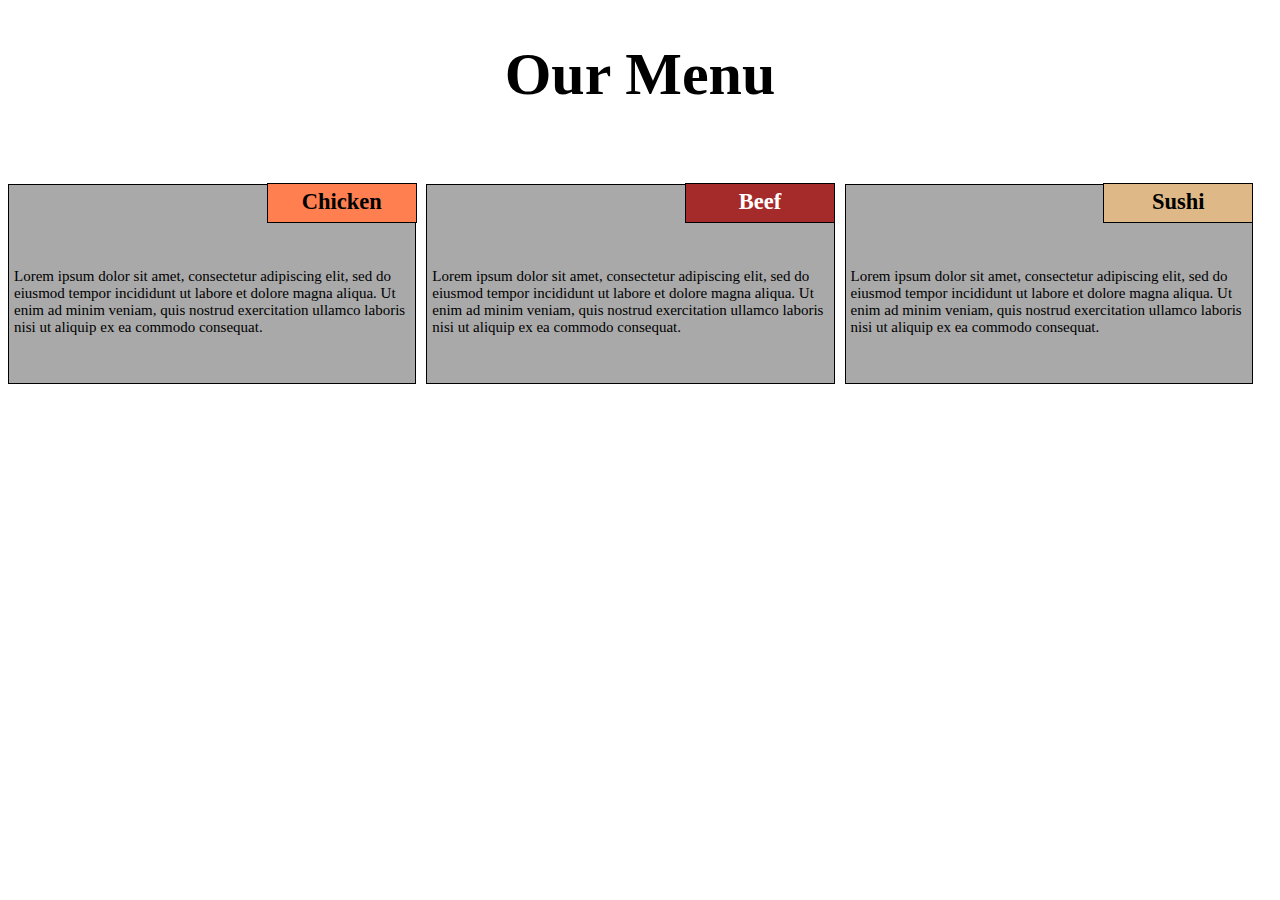
<file: module2-solutions/index.html>
<!DOCTYPE html>
<html>
<head>
<meta charset="utf-8">
<meta name="viewport" content="width=device-width, initial-scale=1">
<title>Assignment 2</title>
<style>
	*{
		box-sizing: border-box;
	}
	h1{
		margin-bottom: 15px;
		text-align: center;
		font-family: Brush Script MT;
		font-size: 60px;
	}
	div#item1, div#item2, div#item3{
		border: 1px solid black;
		background-color: #A9A9A9;
		position: relative;
		top: 60px;
	}
	div{
		width: 100%;
		height: 200px;
		margin-right: 10px;
		margin-bottom: 10px;
	}
	
	h2{
		width: 150px;
		height: 40px;
		border: 1px solid black;
		text-align: center;
		position: relative;
		top: -20.5px;
		left: 1.5px;
		float: right;
		font-family: Georgia;
		font-size: 22.5px;
		padding: 5px;
	}
	
	h2.chicken{
		background-color: #FF7F50;
		top: -23;

	}
	h2.beef{
		background-color: #A52A2A;
		color: white;
	}
	h2.sushi{
		background-color: #DEB887;
	}
	p{
		clear: left;
		clear: right;
		margin: 5px;
		float: left;
		float: top;
		font-family: Times New Roman;
		font-size: 15px;
	}
	
	
@media (min-width: 992px){ 
  .col-lg-3{
  	width: 32.3%;
  	float: left;
  }
}
@media (min-width: 768px) and (max-width: 991px){
	.col-md-6{
		float: left;
	}
	#item1, #item2{
		width: 48.5%;
	}
	#item3{
		width: 98%;
		margin-right: 10px;
	}
}	
	
		
</style>
</head>
<body>
<h1>Our Menu</h1>
<div class="row">
	<div class="col-lg-3 col-md-6 col-sm-12" id="item1"><h2 class="chicken">Chicken</h2><p>Lorem ipsum dolor sit amet, consectetur adipiscing elit, sed do eiusmod tempor incididunt ut labore et dolore magna aliqua. Ut enim ad minim veniam, quis nostrud exercitation ullamco laboris nisi ut aliquip ex ea commodo consequat.</p></div>
	<div class="col-lg-3 col-md-6 col-sm-12" id="item2"><h2 class="beef">Beef</h2><p>Lorem ipsum dolor sit amet, consectetur adipiscing elit, sed do eiusmod tempor incididunt ut labore et dolore magna aliqua. Ut enim ad minim veniam, quis nostrud exercitation ullamco laboris nisi ut aliquip ex ea commodo consequat.</p></div>
	<div class="col-lg-3 col-md-6 col-sm-12" id="item3"><h2 class="sushi">Sushi</h2><p>Lorem ipsum dolor sit amet, consectetur adipiscing elit, sed do eiusmod tempor incididunt ut labore et dolore magna aliqua. Ut enim ad minim veniam, quis nostrud exercitation ullamco laboris nisi ut aliquip ex ea commodo consequat.</p></div>


</body>
</html>
</file>
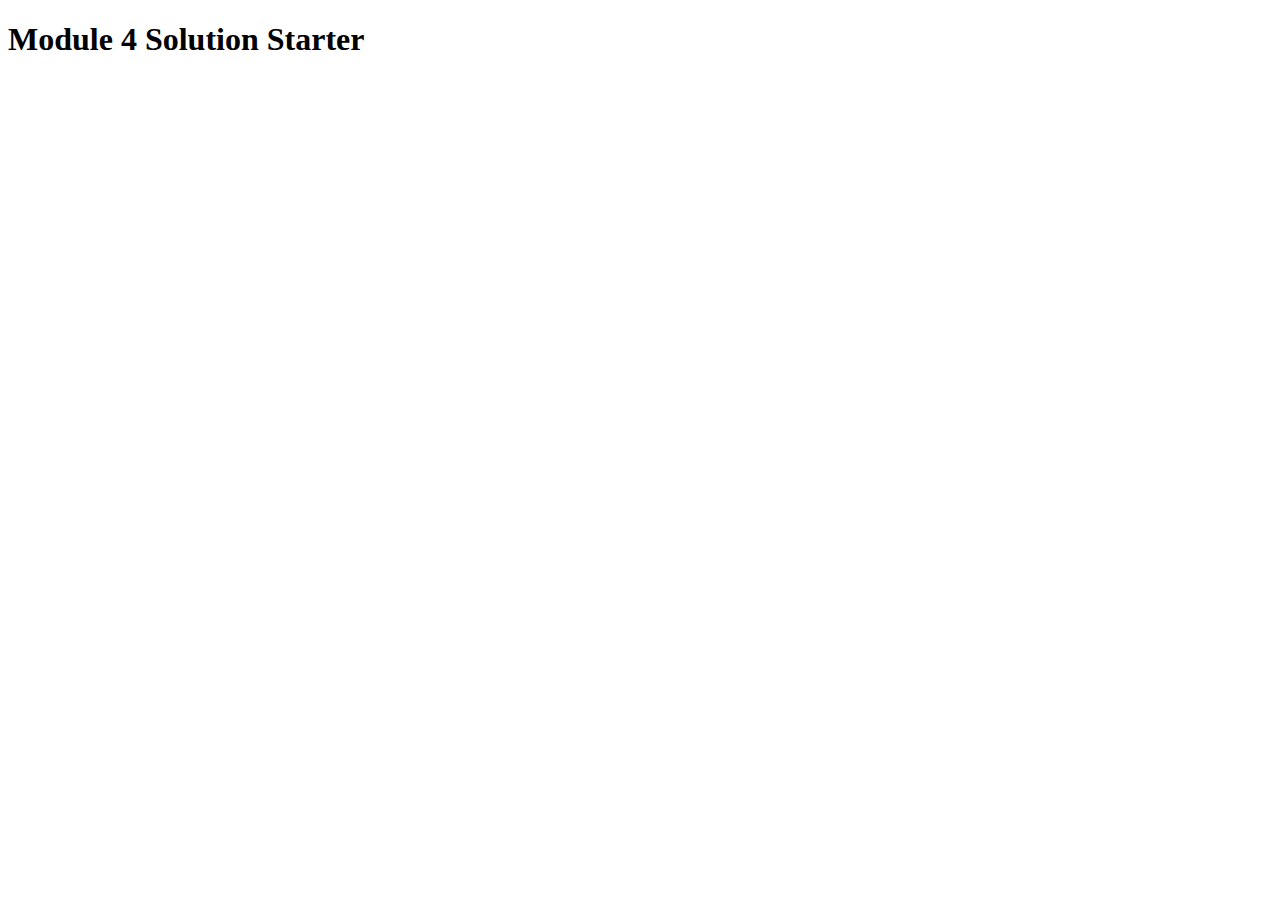
<file: module4-solutions/index.html>
<!DOCTYPE html>
<html>
<head>
  <meta charset="utf-8">
  <title>Module 4 Solution Starter</title>
  <script src="SpeakHello.js"></script>
  <script src="SpeakGoodBye.js"></script>
  <script src="script.js"></script>
</head>
<body>
  <h1>Module 4 Solution Starter</h1>
</body>
</html>
</file>
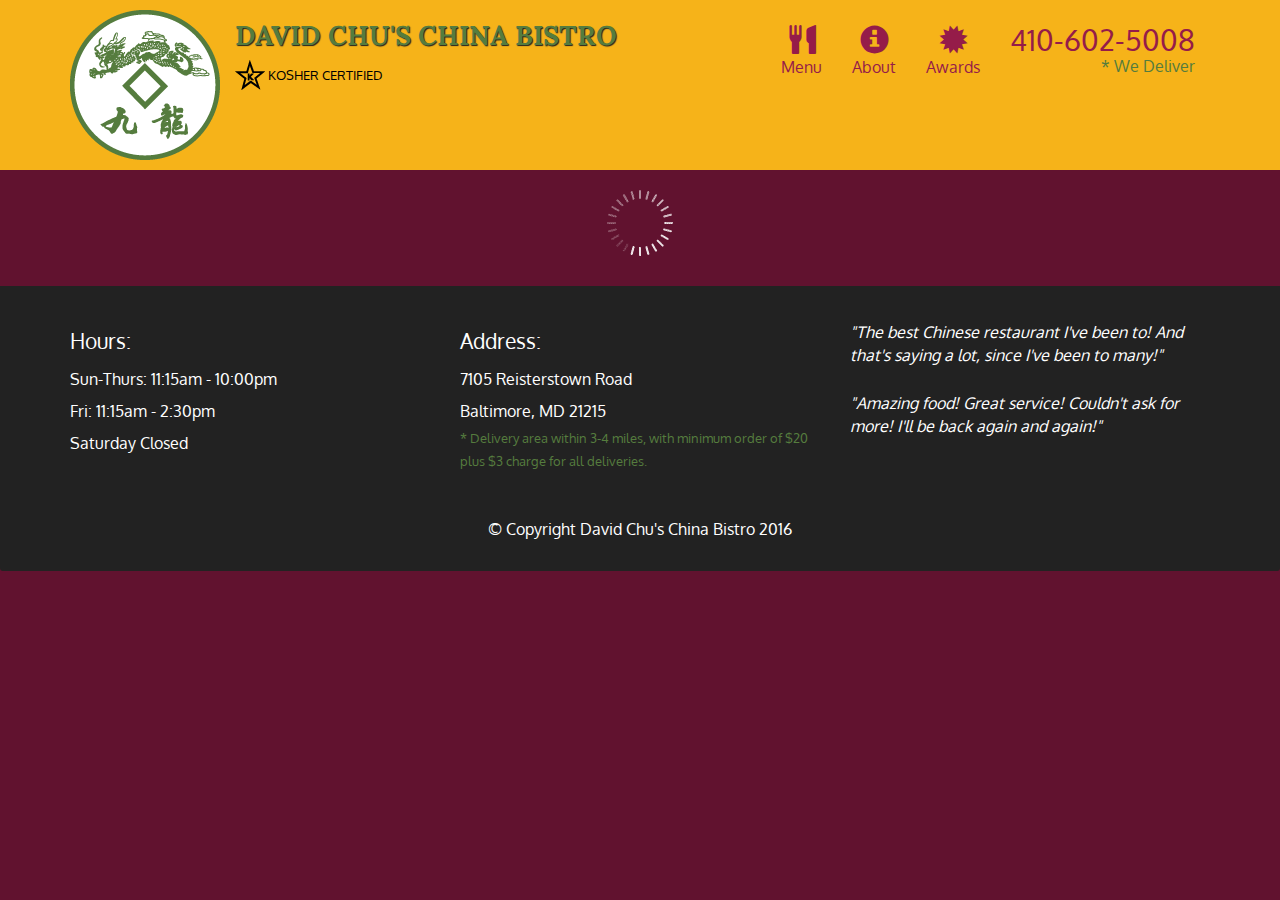
<file: module5-solution/index.html>
<!doctype html>
<html lang="en">
  <head>
    <meta charset="utf-8">
    <meta http-equiv="X-UA-Compatible" content="IE=edge">
    <meta name="viewport" content="width=device-width, initial-scale=1">
    <title>David Chu's China Bistro</title>
    <link rel="stylesheet" href="css/bootstrap.min.css">
    <link rel="stylesheet" href="css/styles.css">
    <link href='https://fonts.googleapis.com/css?family=Oxygen:400,300,700' rel='stylesheet' type='text/css'>
    <link href='https://fonts.googleapis.com/css?family=Lora' rel='stylesheet' type='text/css'>
  </head>
<body>
  <header>
    <nav id="header-nav" class="navbar navbar-default">
      <div class="container">
        <div class="navbar-header">
          <a href="index.html" class="pull-left visible-md visible-lg">
            <div id="logo-img" alt="Logo image"></div>
          </a>

          <div class="navbar-brand">
            <a href="index.html"><h1>David Chu's China Bistro</h1></a>
            <p>
              <img src="images/star-k-logo.png" alt="Kosher certification">
              <span>Kosher Certified</span>
            </p>
          </div>

          <button id="navbarToggle" type="button" class="navbar-toggle collapsed" data-toggle="collapse" data-target="#collapsable-nav" aria-expanded="false">
            <span class="sr-only">Toggle navigation</span>
            <span class="icon-bar"></span>
            <span class="icon-bar"></span>
            <span class="icon-bar"></span>
          </button>
        </div>
        
        <div id="collapsable-nav" class="collapse navbar-collapse">
           <ul id="nav-list" class="nav navbar-nav navbar-right">
            <li id="navHomeButton" class="visible-xs active">
              <a href="index.html">
                <span class="glyphicon glyphicon-home"></span> Home</a>
            </li>
            <li id="navMenuButton">
              <a href="#" onclick="$dc.loadMenuCategories();">
                <span class="glyphicon glyphicon-cutlery"></span><br class="hidden-xs"> Menu</a>
            </li>
            <li>
              <a href="#">
                <span class="glyphicon glyphicon-info-sign"></span><br class="hidden-xs"> About</a>
            </li>
            <li>
              <a href="#">
                <span class="glyphicon glyphicon-certificate"></span><br class="hidden-xs"> Awards</a>
            </li>
            <li id="phone" class="hidden-xs">
              <a href="tel:410-602-5008">
                <span>410-602-5008</span></a><div>* We Deliver</div>
            </li>
          </ul><!-- #nav-list -->
        </div><!-- .collapse .navbar-collapse -->
      </div><!-- .container -->
    </nav><!-- #header-nav -->
  </header>

  <div id="call-btn" class="visible-xs">
    <a class="btn" href="tel:410-602-5008">
    <span class="glyphicon glyphicon-earphone"></span>
    410-602-5008
    </a>
  </div>
  <div id="xs-deliver" class="text-center visible-xs">* We Deliver</div>

  <div id="main-content" class="container"></div>

  <footer class="panel-footer">
    <div class="container">
      <div class="row">
        <section id="hours" class="col-sm-4">
          <span>Hours:</span><br>
          Sun-Thurs: 11:15am - 10:00pm<br>
          Fri: 11:15am - 2:30pm<br>
          Saturday Closed
          <hr class="visible-xs">
        </section>
        <section id="address" class="col-sm-4">
          <span>Address:</span><br>
          7105 Reisterstown Road<br>
          Baltimore, MD 21215
          <p>* Delivery area within 3-4 miles, with minimum order of $20 plus $3 charge for all deliveries.</p>
          <hr class="visible-xs">
        </section>
        <section id="testimonials" class="col-sm-4">
          <p>"The best Chinese restaurant I've been to! And that's saying a lot, since I've been to many!"</p>
          <p>"Amazing food! Great service! Couldn't ask for more! I'll be back again and again!"</p>
        </section>
      </div>
      <div class="text-center">&copy; Copyright David Chu's China Bistro 2016</div>
    </div>
  </footer>

  <!-- jQuery (Bootstrap JS plugins depend on it) -->
  <script src="js/jquery-2.1.4.min.js"></script>
  <script src="js/bootstrap.min.js"></script>
  <script src="js/ajax-utils.js"></script>
  <script src="js/script.js"></script>
</body>
</html>
</file>
<file: module5-solution/css/styles.css>
body {
  font-size: 16px;
  color: #fff;
  background-color: #61122f;
  font-family: 'Oxygen', sans-serif;
}

/** HEADER **/
#header-nav {
  background-color: #f6b319;
  border-radius: 0;
  border: 0;
}

#logo-img {
  background: url('../images/restaurant-logo_large.png') no-repeat;
  width: 150px;
  height: 150px;
  margin: 10px 15px 10px 0;
}

.navbar-brand {
  padding-top: 25px;
}
.navbar-brand h1 { /* Restaurant name */
  font-family: 'Lora', serif;
  color: #557c3e;
  font-size: 1.5em;
  text-transform: uppercase;
  font-weight: bold;
  text-shadow: 1px 1px 1px #222;
  margin-top: 0;
  margin-bottom: 0;
  line-height: .75;
}
.navbar-brand a:hover, .navbar-brand a:focus {
  text-decoration: none;
}
.navbar-brand p { /* Kosher cert */
  color: #000;
  text-transform: uppercase;
  font-size: .7em;
  margin-top: 15px;
}
.navbar-brand p span { /* Star-K */
  vertical-align: middle;
}

#nav-list {
  margin-top: 10px;
}
#nav-list a {
  color: #951C49;
  text-align: center;
}
#nav-list a:hover {
  background: #E7E7E7;
}
#nav-list a span {
  font-size: 1.8em;
}

#phone {
  margin-top: 5px;
}
#phone a { /* Phone number */
  text-align: right;
  padding-bottom: 0;
}
#phone div { /* We Deliver */
  color: #557c3e;
  text-align: right;
  padding-right: 15px;
}

.navbar-header button.navbar-toggle, .navbar-header .icon-bar {
  border: 1px solid #61122f;
}
.navbar-header button.navbar-toggle {
  clear: both;
  margin-top: -30px;
}
/* END HEADER */

/* FOOTER */
.panel-footer {
  margin-top: 30px;
  padding-top: 35px;
  padding-bottom: 30px;
  background-color: #222;
  border-top: 0;
}
.panel-footer div.row {
  margin-bottom: 35px;
}
#hours, #address {
  line-height: 2;
}
#hours > span, #address > span {
  font-size: 1.3em;
}
#address p {
  color: #557c3e;
  font-size: .8em;
  line-height: 1.8;
}
#testimonials {
  font-style: italic;
}
#testimonials p:nth-child(2) {
  margin-top: 25px;
}
/* END FOOTER */



/* HOME PAGE */
.container .jumbotron {
  box-shadow: 0 0 50px #3F0C1F;
  border: 2px solid #3F0C1F;
}

#menu-tile, #specials-tile, #map-tile {
  height: 250px;
  width: 100%;
  margin-bottom: 15px;
  position: relative;
  border: 2px solid #3F0C1F;
  overflow: hidden;
}
#menu-tile:hover, #specials-tile:hover, #map-tile:hover {
  box-shadow: 0 1px 5px 1px #cccccc;
}
#menu-tile {
  background: url('../images/menu-tile.jpg') no-repeat;
  background-position: center;
}
#specials-tile {
  background: url('../images/specials-tile.jpg') no-repeat;
  background-position: center;
}
#menu-tile span, #specials-tile span, #map-tile span {
  position: absolute;
  bottom: 0;
  right: 0;
  width: 100%;
  text-align: center;
  font-size: 1.6em;
  text-transform: uppercase;
  background-color: #000;
  color: #fff;
  opacity: .8;
}
/* END HOME PAGE */

/* MENU CATEGORIES PAGE */
.category-tile { 
  position: relative;
  border: 2px solid #3F0C1F;
  overflow: hidden;
  width: 200px;
  height: 200px;
  margin: 0 auto 15px;
}
.category-tile span {
  position: absolute;
  bottom: 0;
  right: 0;
  width: 100%;
  text-align: center;
  font-size: 1.2em;
  text-transform: uppercase;
  background-color: #000;
  color: #fff;
  opacity: .8;
}
.category-tile:hover {
  box-shadow: 0 1px 5px 1px #cccccc;
}

#menu-categories-title + div {
  margin-bottom: 50px;
}
/* END MENU CATEGORIES PAGE */

/* SINGLE CATEGORY PAGE */
.menu-item-tile {
  margin-bottom: 25px;
}
.menu-item-tile hr {
  width: 80%;
}
.menu-item-tile .menu-item-price {
  font-size: 1.1em;
  text-align: right;
  margin-top: -15px;
  margin-right: -15px;
}
.menu-item-tile .menu-item-price span {
  font-size: .6em;
}
.menu-item-photo {
  position: relative;
  border: 2px solid #3F0C1F; 
  overflow: hidden;
  padding: 0;
  margin-right: -15px;
  margin-left: auto;
  margin-bottom: 20px;
  max-width: 250px;
}
.menu-item-photo div {
  position: absolute;
  bottom: 0;
  right: 0;
  width: 80px;
  background-color: #557c3e;
  text-align: center;
}
.menu-item-description {
  padding-right: 30px;
}
h3.menu-item-title {
  margin: 0 0 10px;
}
.menu-item-details {
  font-size: .9em;
  font-style: italic;
}
/* END SINGLE CATEGORY PAGE */


/********** Large devices only **********/
@media (min-width: 1200px) {
  .container .jumbotron {
    background: url('../images/jumbotron_1200.jpg') no-repeat;
    height: 675px;
  }
}

/********** Medium devices only **********/
@media (min-width: 992px) and (max-width: 1199px) {
  /* Header */
  #logo-img {
    background: url('../images/restaurant-logo_medium.png') no-repeat;
    width: 100px;
    height: 100px;
    margin: 5px 5px 5px 0;
  }
  /* End Header */

  /* Home Page */
  .container .jumbotron {
    background: url('../images/jumbotron_992.jpg') no-repeat;
    height: 558px;
  }
  /* End Home Page */
}

/********** Small devices only **********/
@media (min-width: 768px) and (max-width: 991px) {
  /* Home Page */
  .container .jumbotron {
    background: url('../images/jumbotron_768.jpg') no-repeat;
    height: 432px;
  }
  /* End Home Page */
}

/********** Extra small devices only **********/
@media (max-width: 767px) {
  /* Header */
  .navbar-brand {
    padding-top: 10px;
    height: 80px;
  }
  .navbar-brand h1 { /* Restaurant name */
    padding-top: 10px;
    font-size: 5vw; /* 1vw = 1% of viewport width */
  }
  .navbar-brand p { /* Kosher cert */
    font-size: .6em;
    margin-top: 12px;
  }
  .navbar-brand p img { /* Star-K */
    height: 20px;
  }

  #collapsable-nav a { /* Collapsed nav menu text */
    font-size: 1.2em;
  }
  #collapsable-nav a span { /* Collapsed nav menu glyph */
    font-size: 1em;
    margin-right: 5px;
  }

  #call-btn > a {
    font-size: 1.5em;
    display: block;
    margin: 0 20px;
    padding: 10px;
    border: 2px solid #fff;
    background-color: #f6b319;
    color: #951c49;
  }
  #xs-deliver {
    margin-top: 5px;
    font-size: .7em;
    letter-spacing: .1em;
    text-transform: uppercase;
  }
  /* End Header */

  /* Footer */
  .panel-footer section {
    margin-bottom: 30px;
    text-align: center;
  }
  .panel-footer section:nth-child(3) {
    margin-bottom: 0; /* margin already exists on the whole row */
  }
  .panel-footer section hr {
    width: 50%;
  }
  /* End Footer */

  /* Home Page */
  .container .jumbotron {
    margin-top: 30px;
    padding: 0;
  }
  #menu-tile, #specials-tile {
    width: 360px;
    margin: 0 auto 15px;
  }

  .menu-item-photo {
    margin-right: auto;
  }
  .menu-item-tile .menu-item-price {
    text-align: center;
  }
  .menu-item-description {
    text-align: center;;
  }
}


/********** Super extra small devices Only :-) (e.g., iPhone 4) **********/
@media (max-width: 479px) {
  /* Header */
  .navbar-brand h1 { /* Restaurant name */
    padding-top: 5px;
    font-size: 6vw;
  }
  /* End Header */
  
  /* Home page */
  #menu-tile, #specials-tile {
    width: 280px;
    margin: 0 auto 15px;
  }

  .col-xxs-12 {
    position: relative;
    min-height: 1px;
    padding-right: 15px;
    padding-left: 15px;
    float: left;
    width: 100%;
  }
}
</file>
